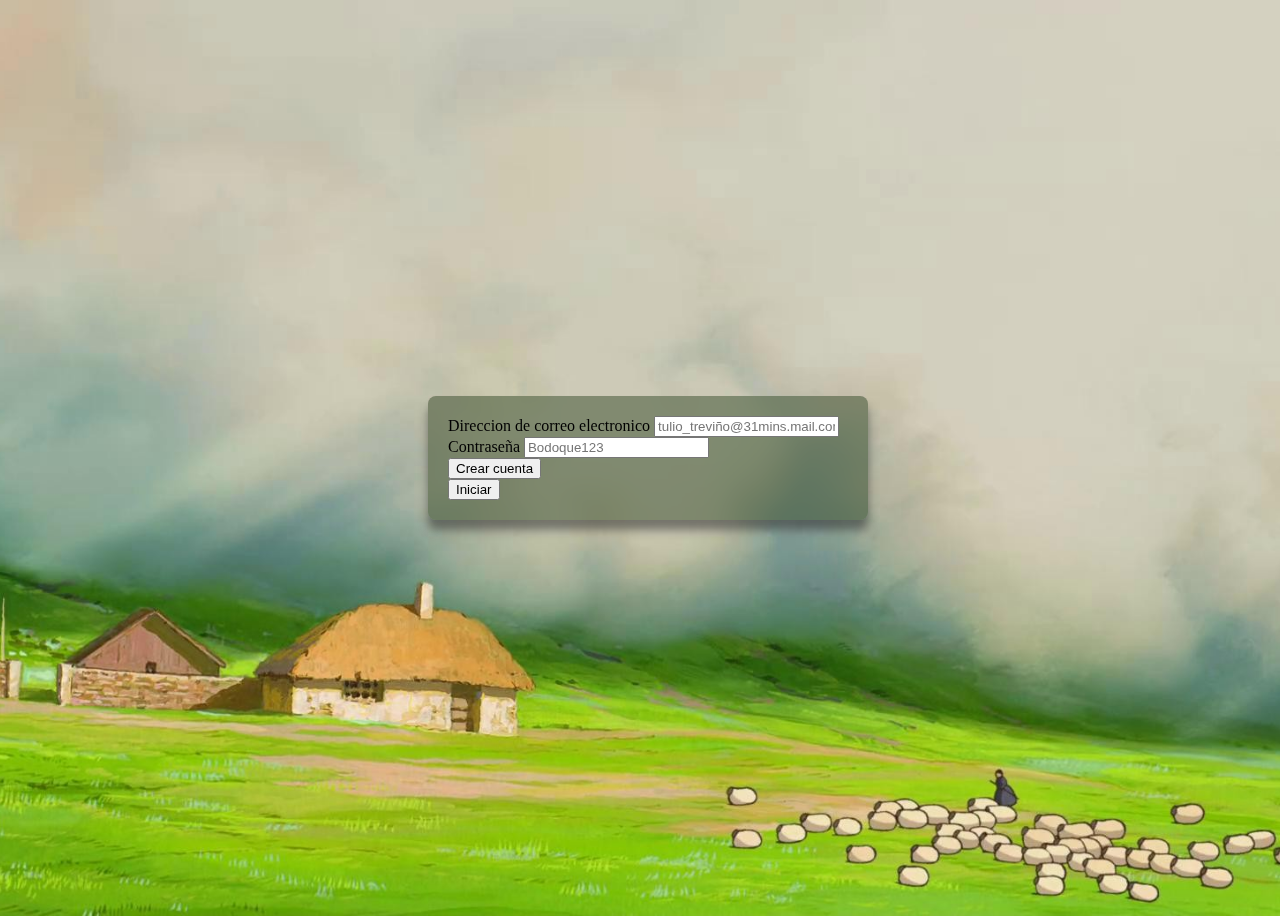
<file: Frontend/main/index.html>
<!DOCTYPE html>
<html lang="en">

<head>
    <meta charset="UTF-8">
    <meta name="viewport" content="width=device-width, initial-scale=1.0">
    <title>Platasia</title>

    <link rel="stylesheet" href="estilos.css">

</head>

<body>
    <header class="centrado">
        <h1 id="nombre"></h1>
    </header>

    <div class=" centrado intrusivo " id="1">
        <div class="a">
            <h1>hola cara de bola </h1>
            <button class="op Bomba" onclick="ocultar(1)">adios</button>
        </div>
    </div>

    <div class="contenedor">
        <div id="contenedor-macetas">

        </div>
        <div id="mapa">
            <h1>mapa</h1>
            <div id="map-container">
                <svg viewBox="0 0 60 40" width="900" height="600" xmlns="http://www.w3.org/2000/svg">

                    <polygon class="mexico-shape" points="
                7,2 13,2 13,3 15,3 15,4 21,4 21,3 24,3 24,4 25,4 25,5 27,5 27,8 29,8 29,7 33,7 33,9 34,9 34,10 34,10 35,10 35,10 35,12 36,12 36,13 39,13 39,15 38,15, 38,21 
                39,21 39,23 40,23 40,25 41,25 41,26 43,26 43,27 45,27 45,26 49,26 49,25 50,25 50,24 51,24 51,22 52,22 52,21 57,21 57,23 56,23 56,27 53,27 53,28 51,28 51,31 
                48,31 48,33 46,33 46,31 44,31 44,30 42,30 42,31 37,31 37,30 34,30 34,29 32,29 32,28 29,28 29,27 28,27 28,26 25,26 25,25 24,25 24,22 25,22 25,19 24,19 19,14 
                19,12 18,12 14,8 14,6 13,6 13,4 11,4 11,7 12,7 12,8 13,8 13,9 14,9 14,11 15,11 15,12 16,12 16,15 17,15 17,16 18,16 18,17 19,17 19,18 18,18 18,19 17,19 17,17
                15,17 15,16 14,16 14,13 13,13 13,12 11,12 11,11 9,11 9,10 11,10 11,9 9,9 9,6 8,6 8,3 7,3 7,2
                " />
                </svg>
            </div>

        </div>
        <!--<div class="caja">
            <h2>Planta 1</h2>
            <div class="opciones">
                <button class="op Temperatura" onclick="humedad()" id="">Temperatura</button>
                <button class="op Humedad" onclick="luz()" id="">Humedad</button>
                <button class="op Bomba" onclick="regar()">Regar</button>
                <button class="op Bomba" onclick="mostrar(1)">hola</button>
            </div>
        </div>-->
    </div>

    <script src="./code.js"></script>
</body>

</html>
</file>
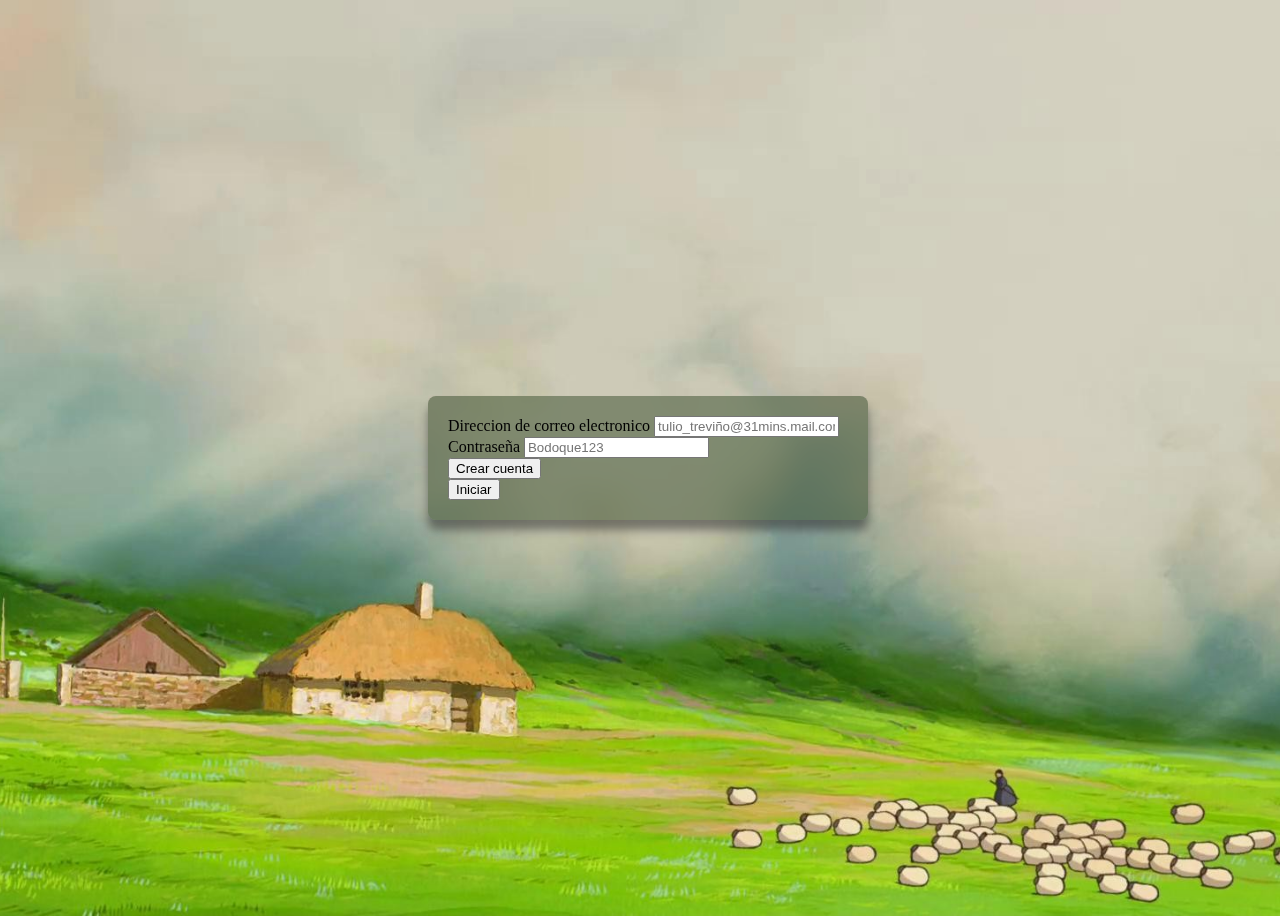
<file: Frontend/login/inicio.html>
<!DOCTYPE html>
<html lang="en">

<head>
    <meta charset="UTF-8">
    <meta name="viewport" content="width=device-width, initial-scale=1.0">
    <title>LogIn</title>

    <link href="https://cdn.jsdelivr.net/npm/bootstrap@5.3.8/dist/css/bootstrap.min.css" rel="stylesheet"
        integrity="sha384-sRIl4kxILFvY47J16cr9ZwB07vP4J8+LH7qKQnuqkuIAvNWLzeN8tE5YBujZqJLB" crossorigin="anonymous">

    <link rel="stylesheet" href="inicio.css">
</head>

<body>

    <div class="fondo centrado">
        <div class="dos-forms">
            <div class="cont-forms a" id="login-cont">
                <form id="login" class="row g-3">
                    <div class="mb-4">
                        <label for="correo" class="form-label">Direccion de correo electronico</label>
                        <input type="email" class="form-control" id="correo" name="correo" aria-describedby="emailHelp"
                            placeholder="tulio_treviño@31mins.mail.com">
                    </div>
                    <div class="mb-4">
                        <label for="pass" class="form-label">Contraseña</label>
                        <input type="password" class="form-control" id="pass" name="pass" placeholder="Bodoque123">
                    </div>
                    <div class="row">
                        <div class="col col-lg-8">
                            <button type="button" class="btn btn-warning"
                                onclick="ocultarYmostrar('login-cont','signin-cont')">Crear
                                cuenta</button>
                        </div>
                        <div class="col col-lg-2">
                            <button type="submit" class="btn btn-success">Iniciar</button>
                        </div>
                    </div>
                </form>
            </div>

            <div class="cont-forms b" id="signin-cont">
                <form id="signin" class="row g-3">
                    <div class="mb-3">
                        <label for="nombre" class="form-label">Nombre Completo</label>
                        <input type="text" class="form-control" id="nombre" name="nombre"
                            placeholder="Juanín Juan Harry" required>
                    </div>

                    <div class="mb-3">
                        <label for="usuario" class="form-label">Nombre de usuario</label>
                        <input type="text" class="form-control" id="usuario" name="usuario"
                            placeholder="el_productor_01" required>
                    </div>

                    <div class="mb-3">
                        <label for="correo_signin" class="form-label">Correo Electrónico</label>
                        <input type="email" class="form-control" id="correo_signin" name="correo"
                            placeholder="juanin@31mins.mail.com" required>
                    </div>

                    <div class="mb-3">
                        <label for="pass_signin" class="ftropical_secaorm-label">Contraseña</label>
                        <input type="password" class="form-control" id="pass_signin" name="pass" placeholder="********"
                            required>
                    </div>

                    <div class="mb-3">
                        <label for="zona" class="form-label">BioZona Geográfica</label>
                        <select class="form-select" id="zona" name="zona" required>
                            <option value="" selected disabled>Selecciona tu zona...</option>
                            <option value="A">Zona Árida/Semiárida</option>
                            <option value="Te">Zona Templada/Boscosa</option>
                            <option value="TH">Zona Tropical Húmeda</option>
                            <option value="TS">Zona Tropical Seca</option>
                        </select>
                    </div>

                    <div class=" col-12">
                        <div class="row">
                            <div class="col col-lg-8">
                                <button type="button" class="btn btn-warning"
                                    onclick="ocultarYmostrar('signin-cont','login-cont') ">Ya tengo
                                    cuenta</button>
                            </div>
                            <div class="col col-lg-3">
                                <button type="submit" class="btn btn-success">Crear sesion</button>
                            </div>
                        </div>
                    </div>
                </form>
            </div>
        </div>


        <script src="./inicio.js"></script>

        <script src="https://cdn.jsdelivr.net/npm/bootstrap@5.3.8/dist/js/bootstrap.bundle.min.js"
            integrity="sha384-FKyoEForCGlyvwx9Hj09JcYn3nv7wiPVlz7YYwJrWVcXK/BmnVDxM+D2scQbITxI"
            crossorigin="anonymous"></script>
</body>

</html>
</file>
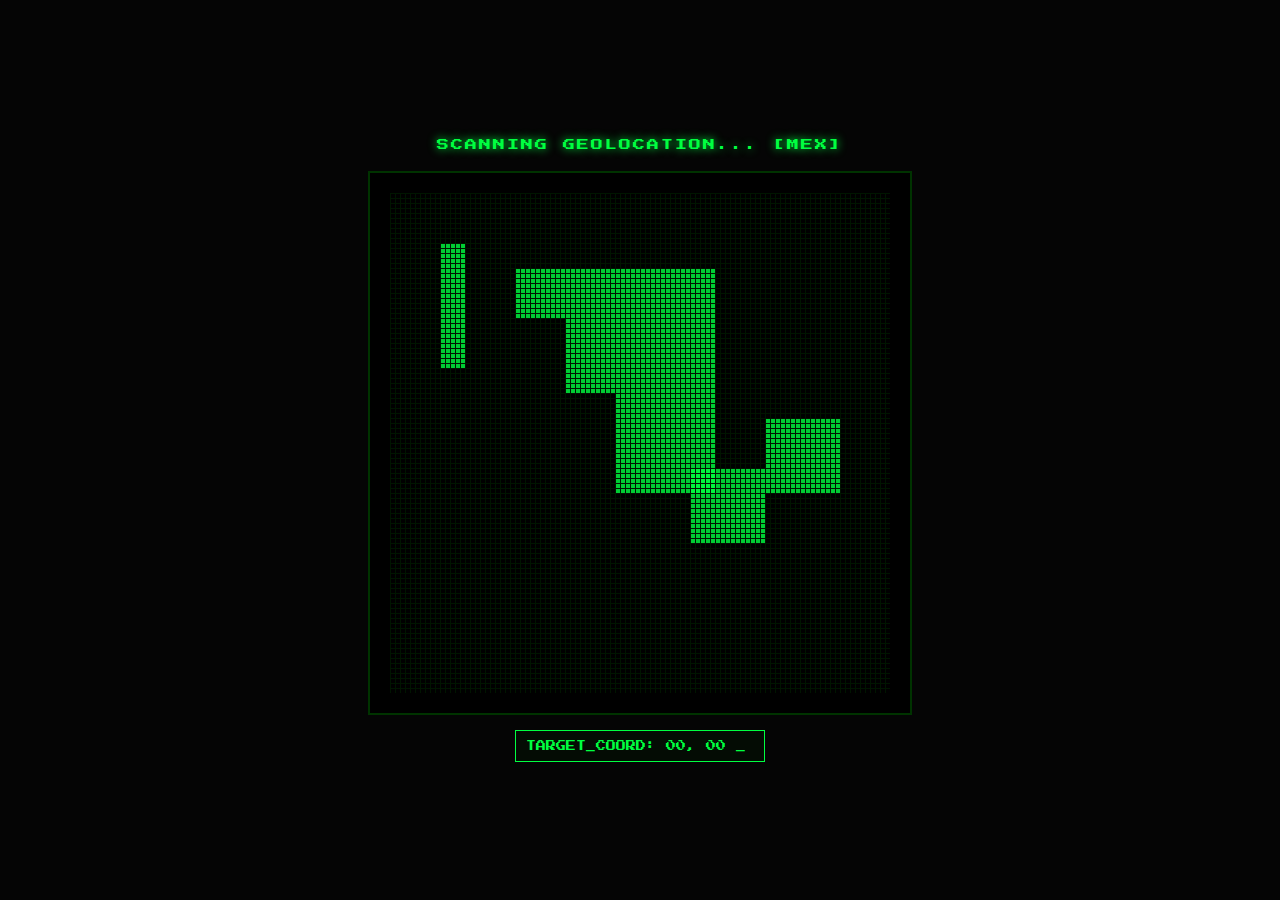
<file: Frontend/pruebas/prueba2.html>
<!DOCTYPE html>
<html lang="es">

<head>
    <meta charset="UTF-8">
    <title>Mexico Matrix - 100x100 Grid</title>
    <style>
        @import url('https://fonts.googleapis.com/css2?family=Press+Start+2P&display=swap');

        * {
            margin: 0;
            padding: 0;
            box-sizing: border-box;
        }

        body {
            background: #050505;
            display: flex;
            flex-direction: column;
            align-items: center;
            justify-content: center;
            min-height: 100vh;
            font-family: 'Press Start 2P', cursive;
            color: #00ff41;
            overflow: hidden;
        }

        .header {
            font-size: 12px;
            margin-bottom: 20px;
            text-shadow: 0 0 10px #00ff41;
            letter-spacing: 2px;
        }

        #viewport {
            position: relative;
            padding: 20px;
            border: 2px solid #003300;
            background: #000;
        }

        /* El Grid 100x100 */
        .grid-overlay {
            position: absolute;
            top: 20px;
            left: 20px;
            width: 500px;
            height: 500px;
            background-size: 5px 5px;
            /* 500px / 100 unidades = 5px por celda */
            background-image:
                linear-gradient(to right, #001500 1px, transparent 1px),
                linear-gradient(to bottom, #001500 1px, transparent 1px);
            pointer-events: none;
            z-index: 2;
        }

        svg {
            display: block;
            background: #000;
            image-rendering: pixelated;
            shape-rendering: crispEdges;
            z-index: 1;
        }

        .mexico-block {
            fill: #00ff41;
            fill-opacity: 0.8;
            stroke: #000;
            stroke-width: 0.2;
            transition: fill-opacity 0.1s;
        }

        .mexico-block:hover {
            fill-opacity: 1;
            filter: drop-shadow(0 0 5px #00ff41);
        }

        #coords-display {
            margin-top: 15px;
            font-size: 10px;
            color: #00ff41;
            min-width: 250px;
            border: 1px solid #00ff41;
            padding: 10px;
            background: rgba(0, 40, 0, 0.2);
        }

        .blink {
            animation: blinker 1s step-end infinite;
        }

        @keyframes blinker {
            50% {
                opacity: 0;
            }
        }
    </style>
</head>

<body>

    <div class="header">SCANNING GEOLOCATION... [MEX]</div>

    <div id="viewport">
        <div class="grid-overlay"></div>
        <svg id="mexico-svg" viewBox="0 0 100 100" width="500" height="500">
            <rect class="mexico-block" x="25" y="15" width="40" height="10" />
            <rect class="mexico-block" x="35" y="25" width="30" height="15" />
            <rect class="mexico-block" x="45" y="40" width="20" height="20" />
            <rect class="mexico-block" x="60" y="55" width="15" height="15" />
            <rect class="mexico-block" x="75" y="45" width="15" height="15" />

            <rect class="mexico-block" x="10" y="10" width="5" height="25" />
        </svg>
    </div>

    <div id="coords-display">
        TARGET_COORD: <span id="x-coord">00</span>, <span id="y-coord">00</span>
        <span class="blink">_</span>
    </div>

    <script>
        const svg = document.getElementById('mexico-svg');
        const xDisplay = document.getElementById('x-coord');
        const yDisplay = document.getElementById('y-coord');

        svg.addEventListener('mousemove', (e) => {
            const rect = svg.getBoundingClientRect();

            // Calculamos la posición relativa dentro del SVG (0-100)
            const x = Math.floor(((e.clientX - rect.left) / rect.width) * 100);
            const y = Math.floor(((e.clientY - rect.top) / rect.height) * 100);

            // Formato de dos dígitos
            xDisplay.innerText = x.toString().padStart(2, '0');
            yDisplay.innerText = y.toString().padStart(2, '0');
        });

        svg.addEventListener('mouseleave', () => {
            xDisplay.innerText = "--";
            yDisplay.innerText = "--";
        });
    </script>
</body>

</html>
</file>
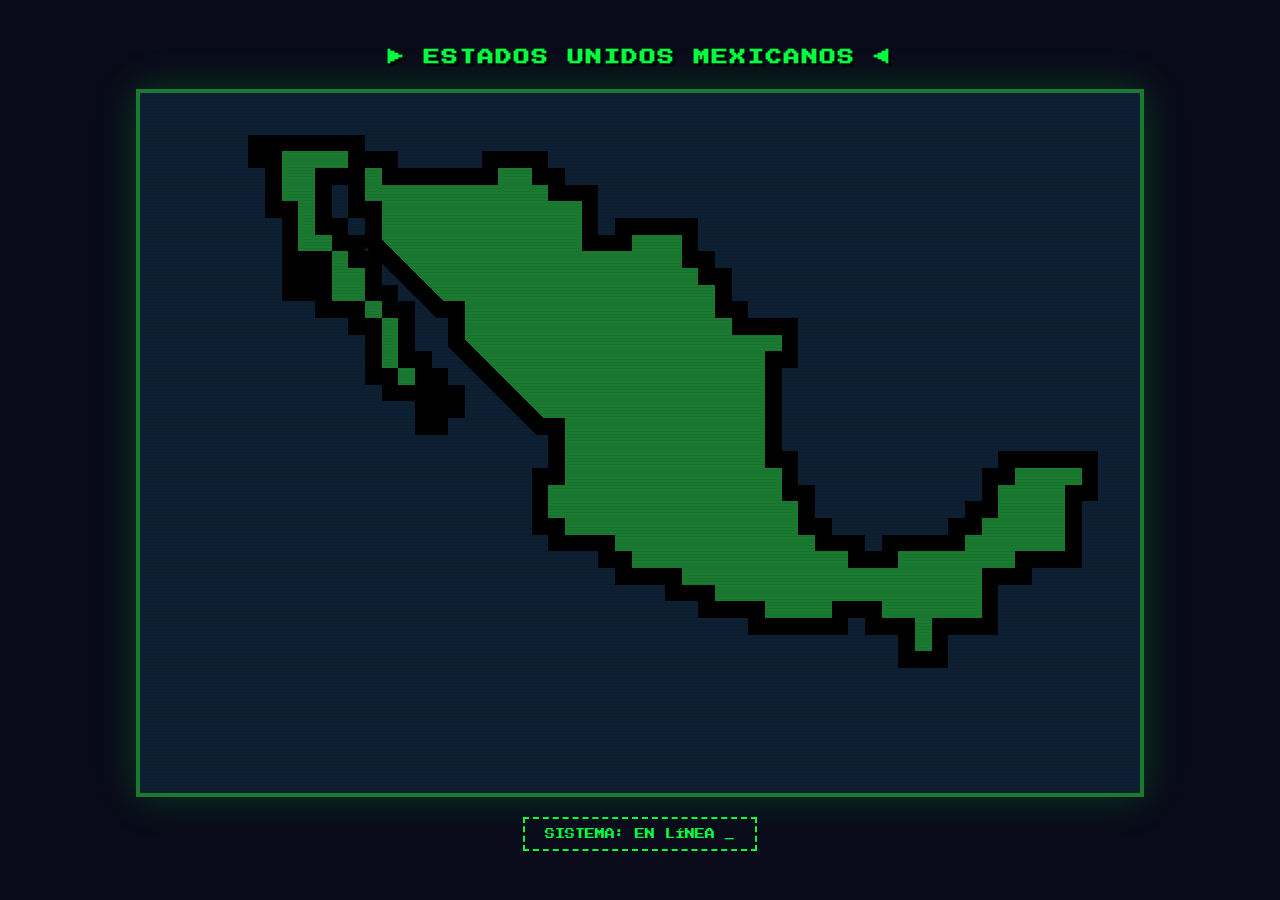
<file: Frontend/pruebas/pruebas.html>
<!DOCTYPE html>
<html lang="es">

<head>
    <meta charset="UTF-8">
    <title>México Pixel Map</title>
    <style>
        @import url('https://fonts.googleapis.com/css2?family=Press+Start+2P&display=swap');

        * {
            margin: 0;
            padding: 0;
            box-sizing: border-box;
        }

        body {
            background: #0a0a1a;
            display: flex;
            flex-direction: column;
            align-items: center;
            justify-content: center;
            min-height: 100vh;
            font-family: 'Press Start 2P', cursive;
            color: #fff;
            padding: 20px;
        }

        h1 {
            font-size: 16px;
            color: #00ff41;
            /* Verde Matrix/Retro */
            margin-bottom: 24px;
            text-align: center;
            letter-spacing: 2px;
            text-shadow: 3px 3px #000;
        }

        #map-container {
            position: relative;
            background: #0d1f33;
            /* Océano */
            border: 4px solid #1a7a30;
            box-shadow: 0 0 40px rgba(0, 255, 65, 0.2);
            line-height: 0;
            image-rendering: pixelated;
        }

        /* Efecto de líneas de TV vieja (Scanlines) */
        #map-container::after {
            content: '';
            position: absolute;
            inset: 0;
            background: repeating-linear-gradient(to bottom,
                    transparent 0px,
                    transparent 2px,
                    rgba(0, 0, 0, 0.15) 3px);
            pointer-events: none;
        }

        svg {
            display: block;
            shape-rendering: crispEdges;
        }

        .mexico-shape {
            fill: #1a7a30;
            /* Verde bandera retro */
            stroke: #000;
            stroke-width: 1;
            transition: fill 0.1s, filter 0.1s;
            cursor: crosshair;
        }

        .mexico-shape:hover {
            fill: #2ecc71;
            filter: drop-shadow(0 0 10px #00ff41);
        }

        #status-bar {
            margin-top: 20px;
            padding: 10px 20px;
            border: 2px dashed #00ff41;
            font-size: 10px;
            color: #00ff41;
            text-transform: uppercase;
        }

        .blink {
            animation: blinker 1s linear infinite;
        }

        @keyframes blinker {
            50% {
                opacity: 0;
            }
        }
    </style>
</head>

<body>

    <h1>▶ ESTADOS UNIDOS MEXICANOS ◀</h1>

    <div id="map-container">
        <svg viewBox="0 0 60 40" width="1000" height="700" xmlns="http://www.w3.org/2000/svg">

            <polygon class="mexico-shape" points="
                7,2 13,2 13,3 15,3 15,4 21,4 21,3 24,3 24,4 25,4 25,5 27,5 27,8 29,8 29,7 33,7 33,9 34,9 34,10 34,10 35,10 35,10 35,12 36,12 36,13 39,13 39,15 38,15, 38,21 
                39,21 39,23 40,23 40,25 41,25 41,26 43,26 43,27 45,27 45,26 49,26 49,25 50,25 50,24 51,24 51,22 52,22 52,21 57,21 57,23 56,23 56,27 53,27 53,28 51,28 51,31 
                48,31 48,33 46,33 46,31 44,31 44,30 42,30 42,31 37,31 37,30 34,30 34,29 32,29 32,28 29,28 29,27 28,27 28,26 25,26 25,25 24,25 24,22 25,22 25,19 24,19 19,14 
                19,12 18,12 14,8 14,6 13,6 13,4 11,4 11,7 12,7 12,8 13,8 13,9 14,9 14,11 15,11 15,12 16,12 16,15 17,15 17,16 18,16 18,17 19,17 19,18 18,18 18,19 17,19 17,17
                15,17 15,16 14,16 14,13 13,13 13,12 11,12 11,11 9,11 9,10 11,10 11,9 9,9 9,6 8,6 8,3 7,3 7,2
                " />
        </svg>
    </div>

    <div id="status-bar">
        SISTEMA: EN LÍNEA <span class="blink">_</span>
    </div>

    <script>
        const shape = document.querySelectorAll('.mexico-shape');
        const statusBar = document.getElementById('status-bar');

        shape.forEach(p => {
            p.addEventListener('mouseenter', () => {
                statusBar.innerHTML = "REGIÓN DETECTADA: MÉXICO <span class='blink'>_</span>";
                statusBar.style.color = "#fff";
            });
            p.addEventListener('mouseleave', () => {
                statusBar.innerHTML = "SISTEMA: EN LÍNEA <span class='blink'>_</span>";
                statusBar.style.color = "#00ff41";
            });
        });
    </script>
</body>

</html>
</file>
<file: Frontend/main/estilos.css>
body {
    background-image: url("../media/f1.jpg");
    background-size: cover;
    background-position: center;
    background-repeat: no-repeat;
    height: 100vh;
    margin: 0;
    padding: 0;
    box-sizing: border-box;
    overflow: hidden;
}

header {
    margin-top: 20px;
    margin-left: 20px;
    margin-right: 20px;
    background-color: rgba(0, 0, 0, 0.539);
    color: aliceblue;
    border-radius: 8px;
    box-shadow: 0 10px 10px rgba(0, 0, 0, 0.343);
    backdrop-filter: blur(10px);
}

.centrado {
    display: flex;
    justify-content: center;
    align-items: center;
}

.contenedor {
    display: flex;
    flex-wrap: wrap;
    gap: 2%;
    justify-content: center;
    padding: 1%;
    height: auto;
    width: 98%;
}

.contenedor h2 {
    width: 100;
}

.opciones {
    display: flex;
    flex-direction: row;
    gap: 10px;
    width: 100%;
    height: 30px;
    justify-content: space-between;
}

.op {
    border-radius: 8px;
    padding: 5px;
    border: none;
    background-color: black;
    color: azure;
}

.op:hover {
    background-color: azure !important;
    color: #2c3e50 !important;
}

.caja {
    height: auto;
    background-color: #2c3e50;
    color: white;
    border-radius: 8px;
    box-shadow: 0 4px 6px rgba(0, 0, 0, 0.1);
    padding: 20px;
}

.intrusivo {
    position: fixed;
    top: 0;
    left: 0;
    width: 100%;
    height: 100vh;
    z-index: 9999;
    background-color: #2c3e5076;
    backdrop-filter: blur(10px);
    /*padding: 20%;*/
}

.menu_plantas {
    width: 300px;
    height: 300px;
    background-color: bisque;
}

#contenedor-macetas {
    background-color: rgba(172, 255, 203, 0.183);
    backdrop-filter: blur(10px);
    border-radius: 8px;
    box-shadow: 0 4px 6px rgba(0, 0, 0, 0.47);
    width: 49%;
    height: 85vh;
}

#mapa {
    background-color: rgba(172, 255, 203, 0.183);
    backdrop-filter: blur(10px);
    border-radius: 8px;
    box-shadow: 0 4px 6px rgba(0, 0, 0, 0.769);
    width: 49%;
    height: 85vh;
}

.mexico-shape {
    fill: #6cfc766e;
    stroke: #ffffff;
    stroke-width: 0.1;
    filter: drop-shadow(2px 4px 4px rgba(0, 0, 0, 0.3));
}

@media (max-width: 576px) {}
</file>
<file: Frontend/login/inicio.css>
body {
    /*background-color: rgb(165, 193, 165);*/
    background-image: url("../media/borrego.jpg");
    background-size: cover;
    background-position: center;
    background-repeat: no-repeat;
    height: 100vh;
}

.centrado {
    display: flex;
    justify-content: center;
    align-items: center;
}

.fondo {
    width: 100vw;
    height: 100vh;
}

.cont-forms {
    border-radius: 8px;
    box-shadow: 0 10px 10px rgba(51, 51, 51, 0.553);
    padding: 20px;
    backdrop-filter: blur(10px);
}

.cont-forms.a {
    background-color: #28401f76;
    width: 400px;
}

.cont-forms.b {
    display: none;
    width: 700px;
    background-color: #ffc47643;
}

@media (max-width: 576px) {

    .fondo {
        width: 100vw;
        height: 100vh;
    }

    .cont-forms.b {
        width: auto;
    }

    .cont-forms.a {
        width: 300px;
    }
}
</file>
